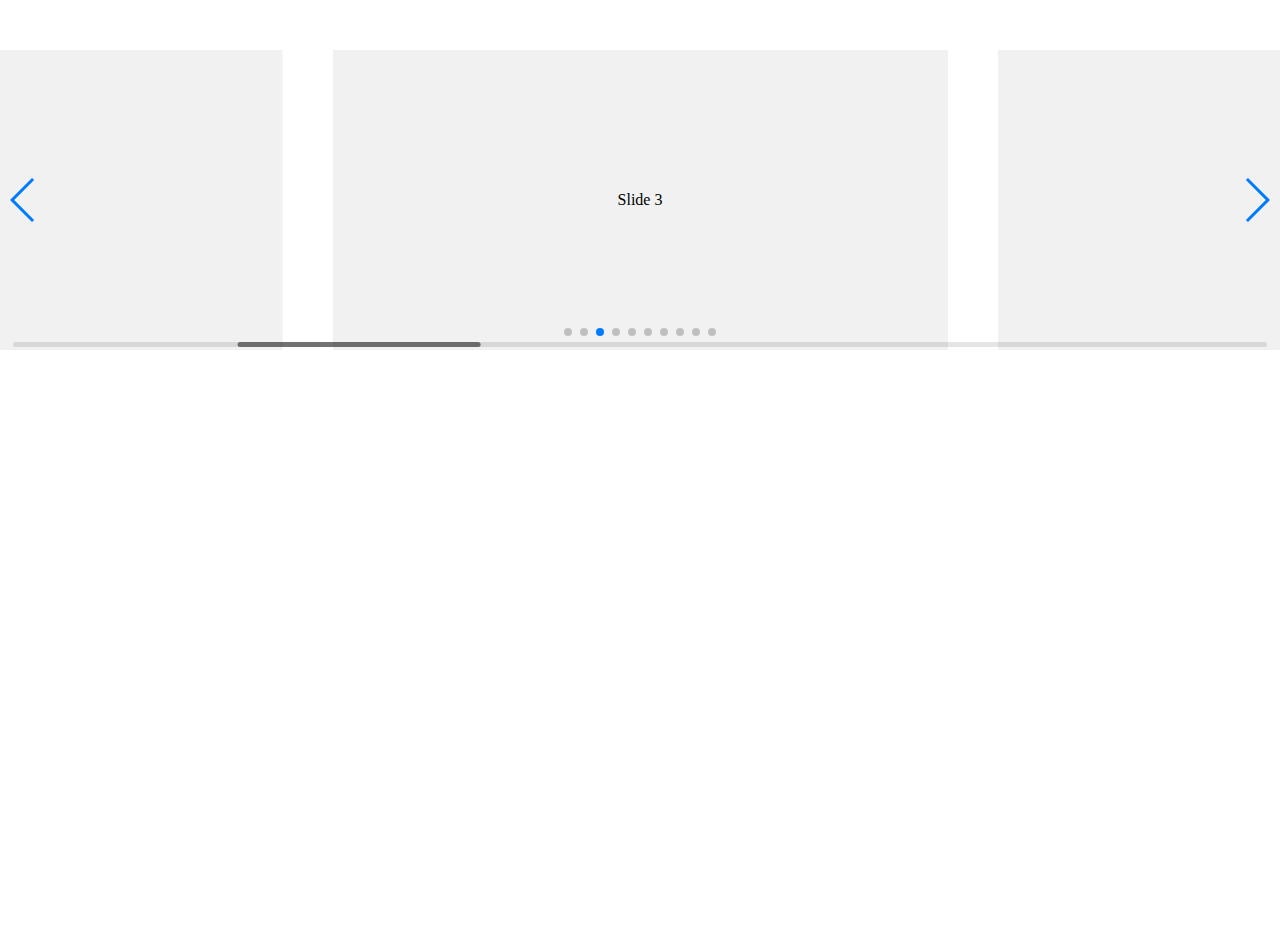
<file: js/swiper-4.5.0/playground/index.html>
<!doctype html>
<html lang="en">
<head>
    <meta charset="UTF-8">
    <title>Swiper Playground</title>
    <link rel="stylesheet" href="../dist/css/swiper.min.css">
    <meta name="viewport" content="width=device-width">
</head>
<body>
    <div class="swiper-container">
        <div class="swiper-scrollbar"></div>
        <div class="swiper-button-prev"></div>
        <div class="swiper-button-next"></div>
        <div class="swiper-wrapper">
            <div class="swiper-slide">Slide 1</div>
            <div class="swiper-slide">Slide 2</div>
            <div class="swiper-slide">Slide 3</div>
            <div class="swiper-slide">Slide 4</div>
            <div class="swiper-slide">Slide 5</div>
            <div class="swiper-slide">Slide 6</div>
            <div class="swiper-slide">Slide 7</div>
            <div class="swiper-slide">Slide 8</div>
            <div class="swiper-slide">Slide 9</div>
            <div class="swiper-slide">Slide 10</div>
        </div>
        <div class="swiper-pagination"></div>
    </div>
    <style>
    body, html {
        padding: 0;
        margin: 0;
        position: relative;
        height: 100%;
    }
    .swiper-container {
        width: 100%;
        height: 300px;
        margin: 50px auto;
    }
    .swiper-slide {
        background: #f1f1f1;
        color:#000;
        text-align: center;
        line-height: 300px;
    }
    </style>
    <script src="../dist/js/swiper.min.js"></script>
    <script>
        var swiper = new Swiper({
            el: '.swiper-container',
            initialSlide: 2,
            spaceBetween: 50,
            slidesPerView: 2,
            centeredSlides: true,
            slideToClickedSlide: true,
            grabCursor: true,
            scrollbar: {
              el: '.swiper-scrollbar',
            },
            mousewheel: {
              enabled: true,
            },
            keyboard: {
              enabled: true,
            },
            pagination: {
              el: '.swiper-pagination',
            },
            navigation: {
              nextEl: '.swiper-button-next',
              prevEl: '.swiper-button-prev',
            },
        });
    </script>
</body>
</html>
</file>
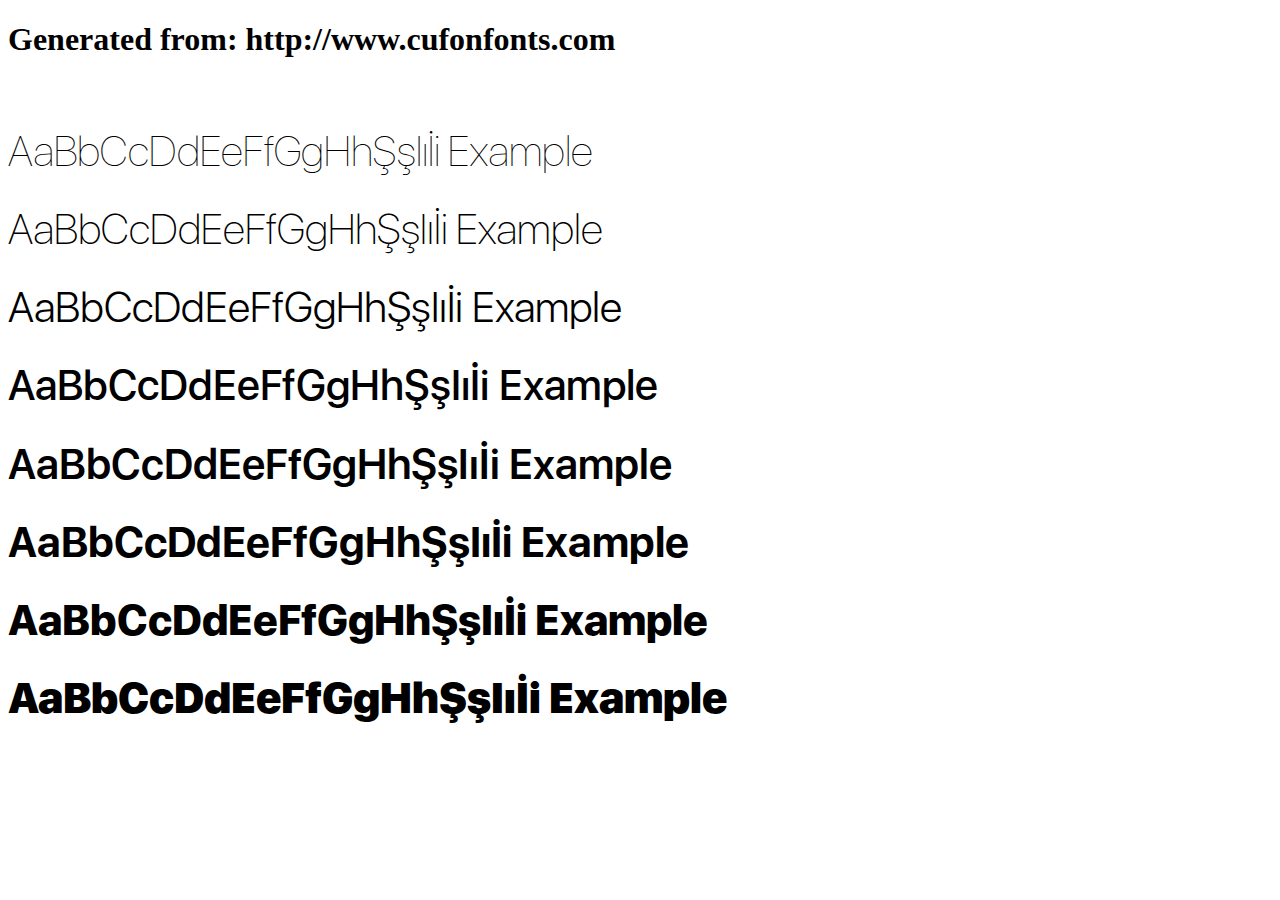
<file: fonts/example.html>
<!DOCTYPE html>
<html xmlns="http://www.w3.org/1999/xhtml">
<head>
    <meta http-equiv="Content-Type" content="text/html; charset=utf-8"/>
    <link rel="stylesheet" type="text/css"
          href="style.css"/>
</head>

<body>

<h1>Generated from: http://www.cufonfonts.com</h1><br/>
<h1 style="font-family:'SF UI Display Ultralight';font-weight:normal;font-size:42px">AaBbCcDdEeFfGgHhŞşIıİi Example</h1>
<h1 style="font-family:'SF UI Display Thin';font-weight:normal;font-size:42px">AaBbCcDdEeFfGgHhŞşIıİi Example</h1>
<h1 style="font-family:'SF UI Display Light';font-weight:normal;font-size:42px">AaBbCcDdEeFfGgHhŞşIıİi Example</h1>
<h1 style="font-family:'SF UI Display Medium';font-weight:normal;font-size:42px">AaBbCcDdEeFfGgHhŞşIıİi Example</h1>
<h1 style="font-family:'SF UI Display Semibold';font-weight:normal;font-size:42px">AaBbCcDdEeFfGgHhŞşIıİi Example</h1>
<h1 style="font-family:'SF UI Display Bold';font-weight:normal;font-size:42px">AaBbCcDdEeFfGgHhŞşIıİi Example</h1>
<h1 style="font-family:'SF UI Display Heavy';font-weight:normal;font-size:42px">AaBbCcDdEeFfGgHhŞşIıİi Example</h1>
<h1 style="font-family:'SF UI Display Black';font-weight:normal;font-size:42px">AaBbCcDdEeFfGgHhŞşIıİi Example</h1>


</body>
</html>
</file>
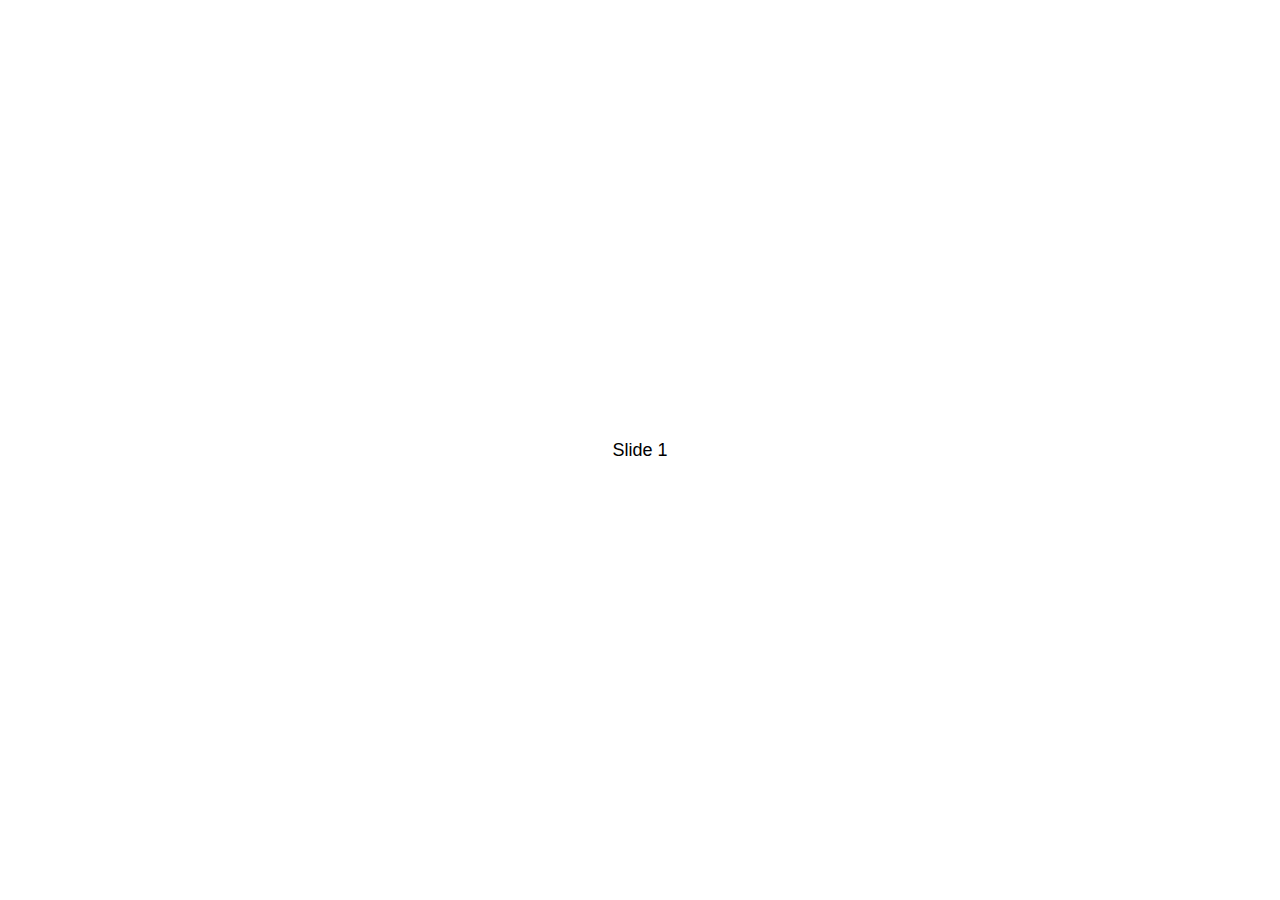
<file: js/swiper-4.5.0/demos/010-default.html>
<!DOCTYPE html>
<html lang="en">
<head>
  <meta charset="utf-8">
  <title>Swiper demo</title>
  <!-- Link Swiper's CSS -->
  <link rel="stylesheet" href="../dist/css/swiper.min.css">

  <!-- Demo styles -->
  <style>
    html, body {
      position: relative;
      height: 100%;
    }
    body {
      background: #eee;
      font-family: Helvetica Neue, Helvetica, Arial, sans-serif;
      font-size: 14px;
      color:#000;
      margin: 0;
      padding: 0;
    }
    .swiper-container {
      width: 100%;
      height: 100%;
    }
    .swiper-slide {
      text-align: center;
      font-size: 18px;
      background: #fff;

      /* Center slide text vertically */
      display: -webkit-box;
      display: -ms-flexbox;
      display: -webkit-flex;
      display: flex;
      -webkit-box-pack: center;
      -ms-flex-pack: center;
      -webkit-justify-content: center;
      justify-content: center;
      -webkit-box-align: center;
      -ms-flex-align: center;
      -webkit-align-items: center;
      align-items: center;
    }
  </style>
</head>
<body>
  <!-- Swiper -->
  <div class="swiper-container">
    <div class="swiper-wrapper">
      <div class="swiper-slide">Slide 1</div>
      <div class="swiper-slide">Slide 2</div>
      <div class="swiper-slide">Slide 3</div>
      <div class="swiper-slide">Slide 4</div>
      <div class="swiper-slide">Slide 5</div>
      <div class="swiper-slide">Slide 6</div>
      <div class="swiper-slide">Slide 7</div>
      <div class="swiper-slide">Slide 8</div>
      <div class="swiper-slide">Slide 9</div>
      <div class="swiper-slide">Slide 10</div>
    </div>
  </div>

  <!-- Swiper JS -->
  <script src="../dist/js/swiper.min.js"></script>

  <!-- Initialize Swiper -->
  <script>
    var swiper = new Swiper('.swiper-container');
  </script>
</body>
</html>
</file>
<file: fonts/style.css>
/* #### Generated By: http://www.cufonfonts.com #### */

@font-face {
font-family: 'SF UI Display Ultralight';
font-style: normal;
font-weight: normal;
src: local('SF UI Display Ultralight'), url('sf-ui-display-ultralight-58646b19bf205.woff') format('woff');
}


@font-face {
font-family: 'SF UI Display Thin';
font-style: normal;
font-weight: normal;
src: local('SF UI Display Thin'), url('sf-ui-display-thin-58646e9b26e8b.woff') format('woff');
}


@font-face {
font-family: 'SF UI Display Light';
font-style: normal;
font-weight: normal;
src: local('SF UI Display Light'), url('sf-ui-display-light-58646b33e0551.woff') format('woff');
}


@font-face {
font-family: 'SF UI Display Medium';
font-style: normal;
font-weight: normal;
src: local('SF UI Display Medium'), url('sf-ui-display-medium-58646be638f96.woff') format('woff');
}


@font-face {
font-family: 'SF UI Display Semibold';
font-style: normal;
font-weight: normal;
src: local('SF UI Display Semibold'), url('sf-ui-display-semibold-58646eddcae92.woff') format('woff');
}


@font-face {
font-family: 'SF UI Display Bold';
font-style: normal;
font-weight: normal;
src: local('SF UI Display Bold'), url('sf-ui-display-bold-58646a511e3d9.woff') format('woff');
}


@font-face {
font-family: 'SF UI Display Heavy';
font-style: normal;
font-weight: normal;
src: local('SF UI Display Heavy'), url('sf-ui-display-heavy-586470160b9e5.woff') format('woff');
}


@font-face {
font-family: 'SF UI Display Black';
font-style: normal;
font-weight: normal;
src: local('SF UI Display Black'), url('sf-ui-display-black-58646a6b80d5a.woff') format('woff');
}
</file>
